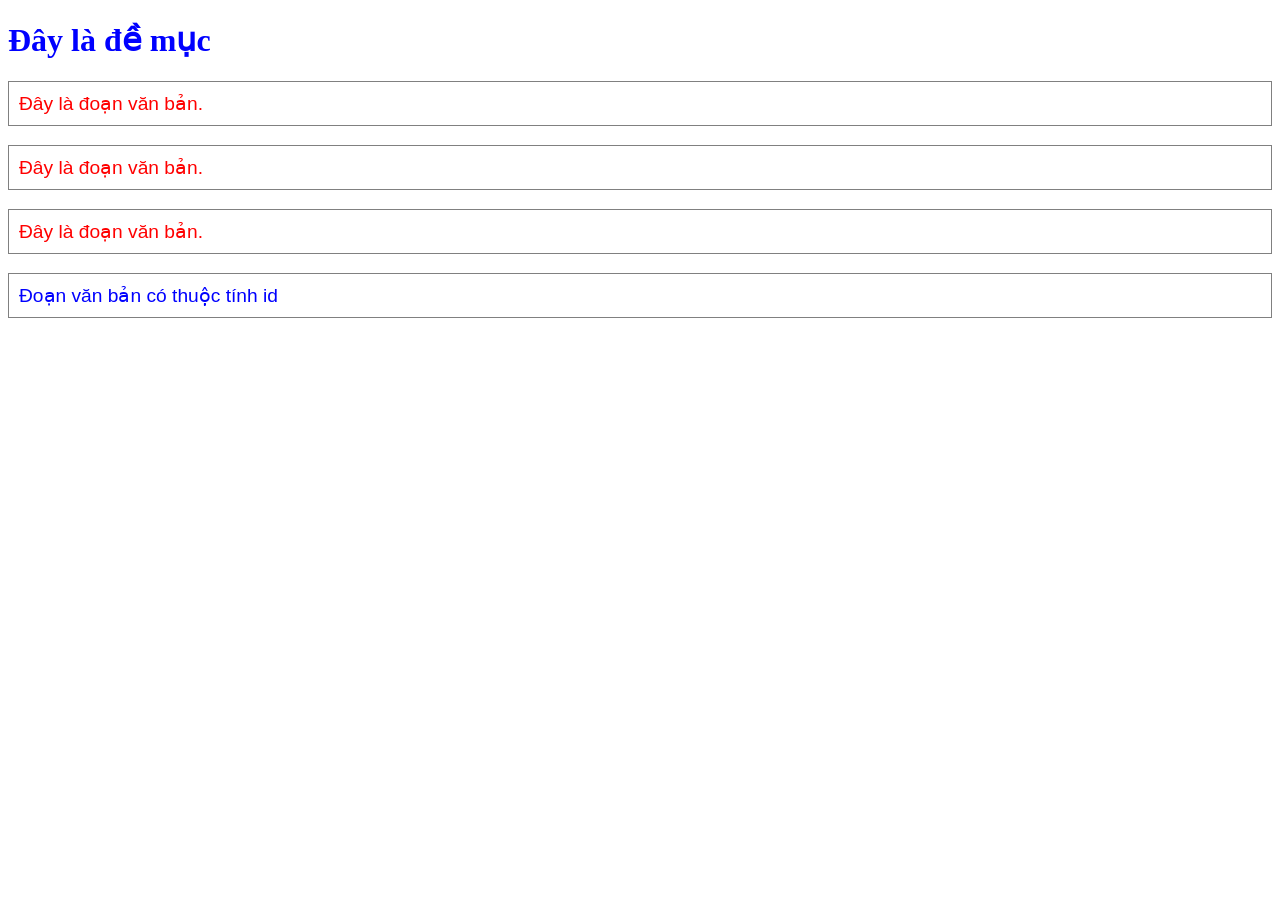
<file: index.html>
<!DOCTYPE html>
<html lang="en">
<head>
    <meta charset="UTF-8">
    <meta name="viewport" content="width=device-width, initial-scale=1.0">
    <title>Title</title>
    <style>
        h1 {
            color: blue;
            font-family: Tahoma;
            font-size: 200%;
        }

        p {
            color: red;
            font-family: Arial;
            font-size: 120%;
            border: 1px solid grey;
            padding: 10px;
        }

        #element1 {
            color: blue;
        }
    </style>
</head>
<body>
    <h1>Đây là đề mục</h1>

    <p>Đây là đoạn văn bản.</p>
    <p>Đây là đoạn văn bản.</p>
    <p>Đây là đoạn văn bản.</p>
    <p id="element1">Đoạn văn bản có thuộc tính id</p>
</body>
</html>
</file>
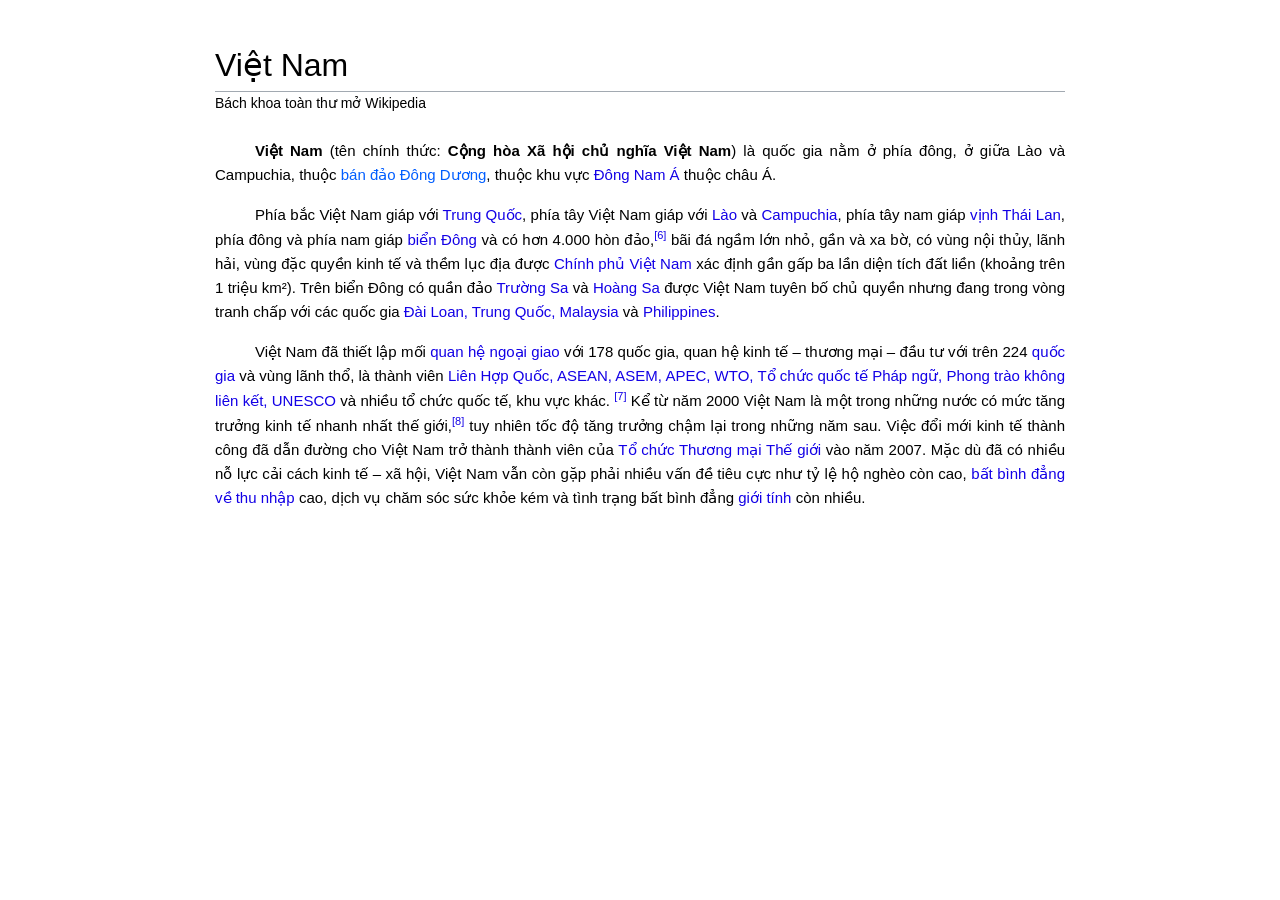
<file: dinh-dang-van-ban-voi-css/index.html>
<!DOCTYPE html>
<html lang="vi">
<head>
    <meta charset="UTF-8">
    <meta name="viewport" content="width=device-width, initial-scale=1.0">
    <title>Việt Nam</title>
    <link rel="stylesheet" href="style.css">
</head>
<body>
    <h1>Việt Nam</h1>

    <div class="subtitle">Bách khoa toàn thư mở Wikipedia</div>

    <p>
        <strong>Việt Nam</strong> (tên chính thức: <strong>Cộng hòa Xã hội chủ nghĩa Việt Nam</strong>) là quốc gia
        nằm ở phía đông, ở giữa Lào và Campuchia, thuộc <a href="#" id="id1">bán đảo Đông Dương</a>, thuộc khu vực 
        <a href="#" id="id2">Đông Nam Á</a> thuộc châu Á.
    </p>

    <p>
        Phía bắc Việt Nam giáp với <a href="#" id="id2">Trung Quốc</a>, phía tây Việt Nam giáp với <a href="#" id="id2">Lào</a> 
        và <a href="#" id="id2">Campuchia</a>, phía tây nam giáp <a href="#" id="id2">vịnh Thái Lan</a>, phía đông và phía nam giáp 
        <a href="#" id="id2"> biển Đông</a> và có hơn 4.000 hòn đảo,<sup><a href="#" id="id2">[6]</a></sup> bãi đá ngầm lớn nhỏ, gần và xa
        bờ, có vùng nội thủy, lãnh hải, vùng đặc quyền kinh tế và thềm lục địa được <a href="#" id="id2">Chính phủ Việt Nam</a> 
        xác định gần gấp ba lần diện tích đất liền (khoảng trên 1 triệu km²). Trên biển Đông có quần đảo <a href="#" id="id2">Trường Sa</a> 
        và <a href="#" id="id2">Hoàng Sa</a> được Việt Nam tuyên bố chủ quyền nhưng đang trong vòng tranh chấp với các quốc gia 
        <a href="#" id="id2">Đài Loan, Trung Quốc, Malaysia</a> và <a href="#" id="id2">Philippines</a>.
    </p>

    <p>
        Việt Nam đã thiết lập mối <a href="#" id="id2">quan hệ ngoại giao</a> với 178 quốc gia, quan hệ kinh tế – thương mại – 
        đầu tư với trên 224 <a href="#" id="id2">quốc gia</a> và vùng lãnh thổ, là thành viên <a href="#" id="id2">Liên Hợp Quốc, ASEAN, 
        ASEM, APEC, WTO, Tổ chức quốc tế Pháp ngữ, Phong trào không liên kết, UNESCO</a> và nhiều tổ chức quốc tế, khu vực khác.
        <sup><a href="#" id="id2">[7]</a></sup> Kể từ năm 2000 Việt Nam là một trong những nước có mức tăng trưởng kinh 
        tế nhanh nhất thế giới,<sup><a href="#" id="id2">[8]</a></sup> tuy nhiên tốc độ tăng trưởng chậm lại trong những
        năm sau. Việc đổi mới kinh tế thành công đã dẫn đường cho Việt Nam trở thành thành viên của <a href="#" id="id2">Tổ chức Thương
        mại Thế giới</a> vào năm 2007. Mặc dù đã có nhiều nỗ lực cải cách kinh tế – xã hội, Việt Nam vẫn còn gặp phải 
        nhiều vấn đề tiêu cực như tỷ lệ hộ nghèo còn cao, <a href="#" id="id2">bất bình đẳng về thu nhập</a> cao, dịch vụ chăm sóc sức khỏe kém 
        và tình trạng bất bình đẳng <a href="#" id="id2">giới tính</a> còn nhiều.
    </p>
</body>
</html>
</file>
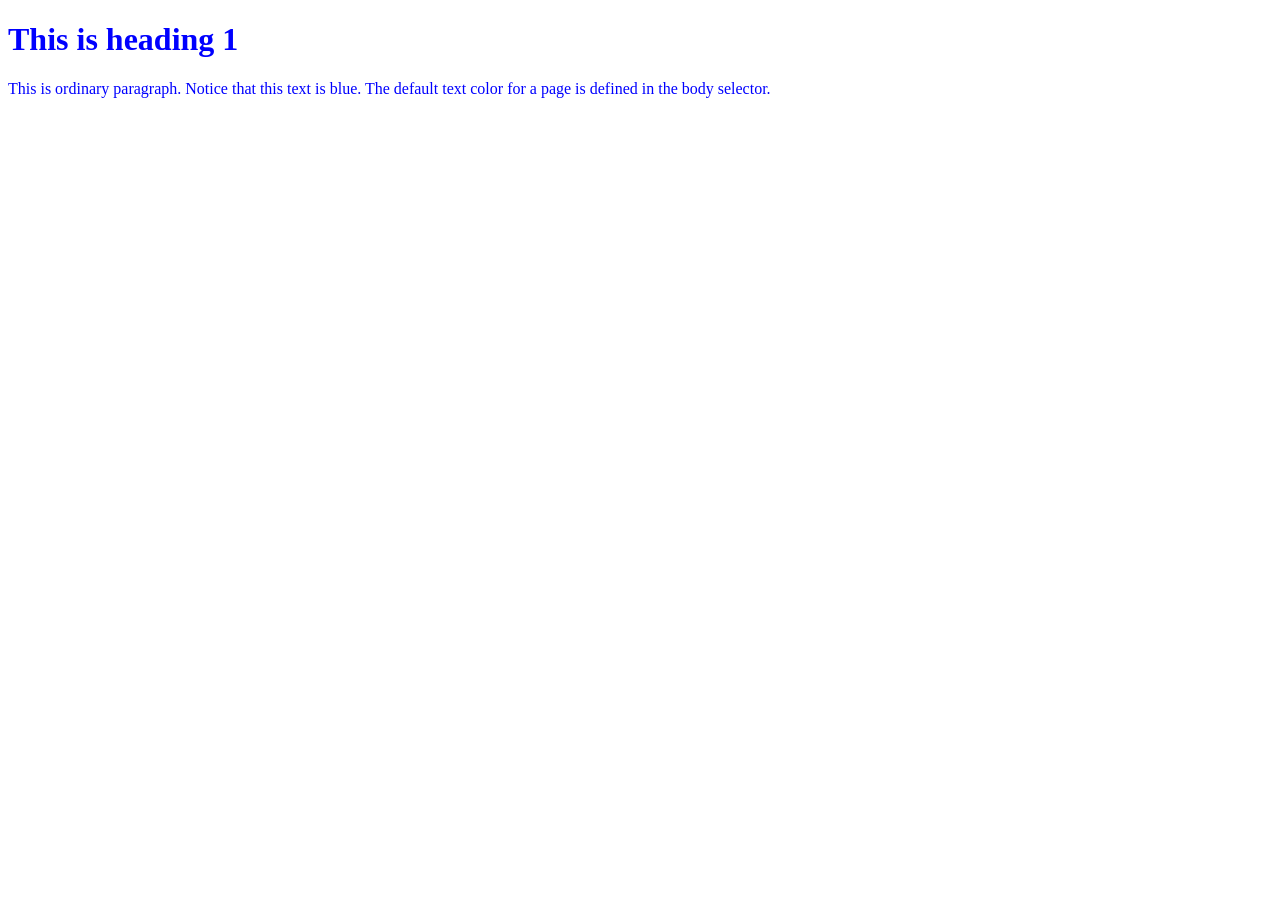
<file: nhung-css-vao-trang-html/external.html>
<!DOCTYPE html>
<html lang="en">
<head>
    <meta charset="UTF-8">
    <meta name="viewport" content="width=device-width, initial-scale=1.0">
    <title>Document</title>
    <link rel="stylesheet" href="style.css">
</head>
<body>
    <h1>This is heading 1</h1>
    <p>This is ordinary paragraph. Notice that this text is blue. 
    The default text color for a page is defined in the body selector.
    </p>
</body>
</html>
</file>
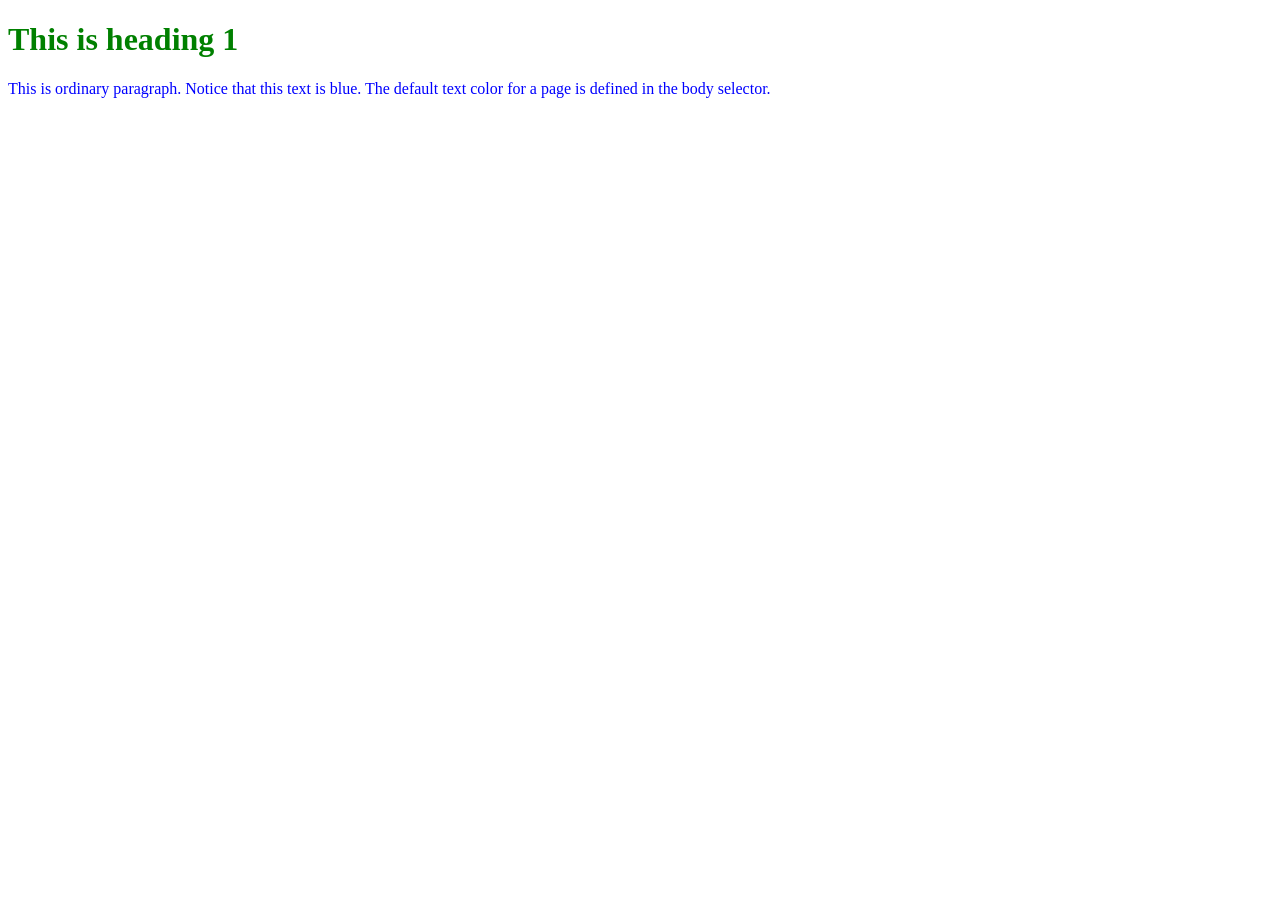
<file: nhung-css-vao-trang-html/inline.html>
<!DOCTYPE html>
<html lang="en">
<head>
    <meta charset="UTF-8">
    <meta name="viewport" content="width=device-width, initial-scale=1.0">
    <title>Document</title>
</head>
<body>
    <h1 style="color: green; font-style: bold">This is heading 1</h1>
    <p style="color: blue">This is ordinary paragraph. Notice that 
        this text is blue. The default text color for a page is defined
        in the body selector.
    </p>
</body>
</html>
</file>
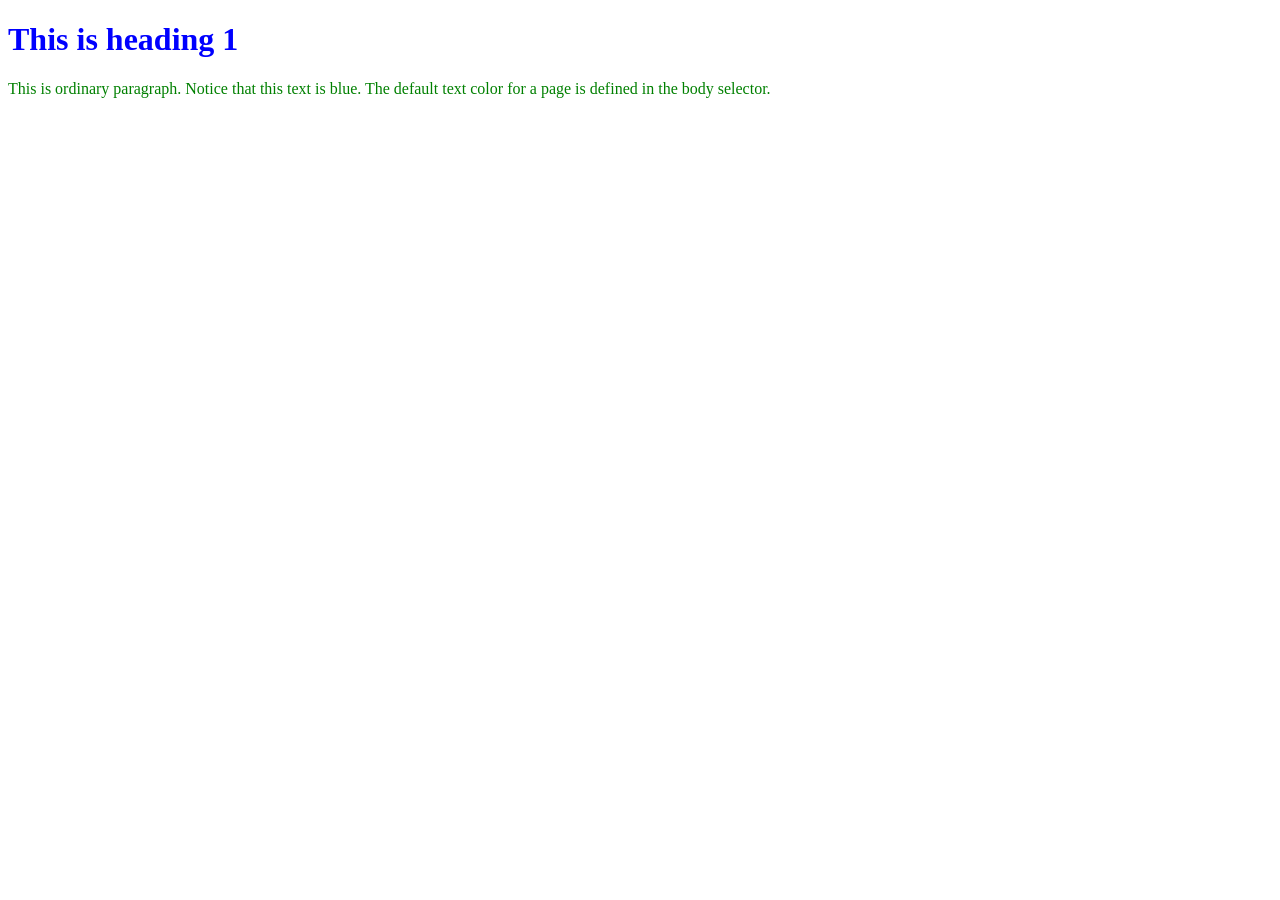
<file: nhung-css-vao-trang-html/internal.html>
<!DOCTYPE html>
<html lang="en">
<head>
    <meta charset="UTF-8">
    <meta name="viewport" content="width=device-width, initial-scale=1.0">
    <title>Document</title>
    <style>
        body {
            color: blue;
        }

        p {
            color: green;
            font-style: bold;
        }
    </style>
</head>
<body>
    <h1>This is heading 1</h1>
    <p>This is ordinary paragraph. Notice that this text is blue. 
    The default text color for a page is defined in the body selector.
    </p>
</body>
</html>
</file>
<file: dinh-dang-van-ban-voi-css/style.css>
body {
    font-family: Arial, Helvetica, sans-serif;
    text-align: left;
    line-height: 1.6;
    margin: 40px auto;
    max-width: 850px;
    padding: 0 20px;
}

h1 {
    font-size: 32px;
    font-weight: normal;
    margin-bottom: 0;
}

.subtitle {
    font-size: 14px;
    margin-top: 0;
    padding-bottom: 8px;
    border-top: 1px solid #a2a9b1;
}

p {
    text-align: justify;
    text-indent: 40px;
    margin-top: 16px;
    margin-bottom: 16px;
    font-size: 15px;
}

a {
    color: #0645ad;
    text-decoration: none;
}

a:hover {
    text-decoration: underline;
}

#id1 {
    color: rgb(0, 94, 255);
}

#id2 {
    color: rgb(19, 0, 230);
}

sup {
    font-size: 11px;
    vertical-align: super;
}
</file>
<file: nhung-css-vao-trang-html/style.css>
body {
    color: blue;
}

p1 {
    color: green;
    font-style: bold;
}
</file>
